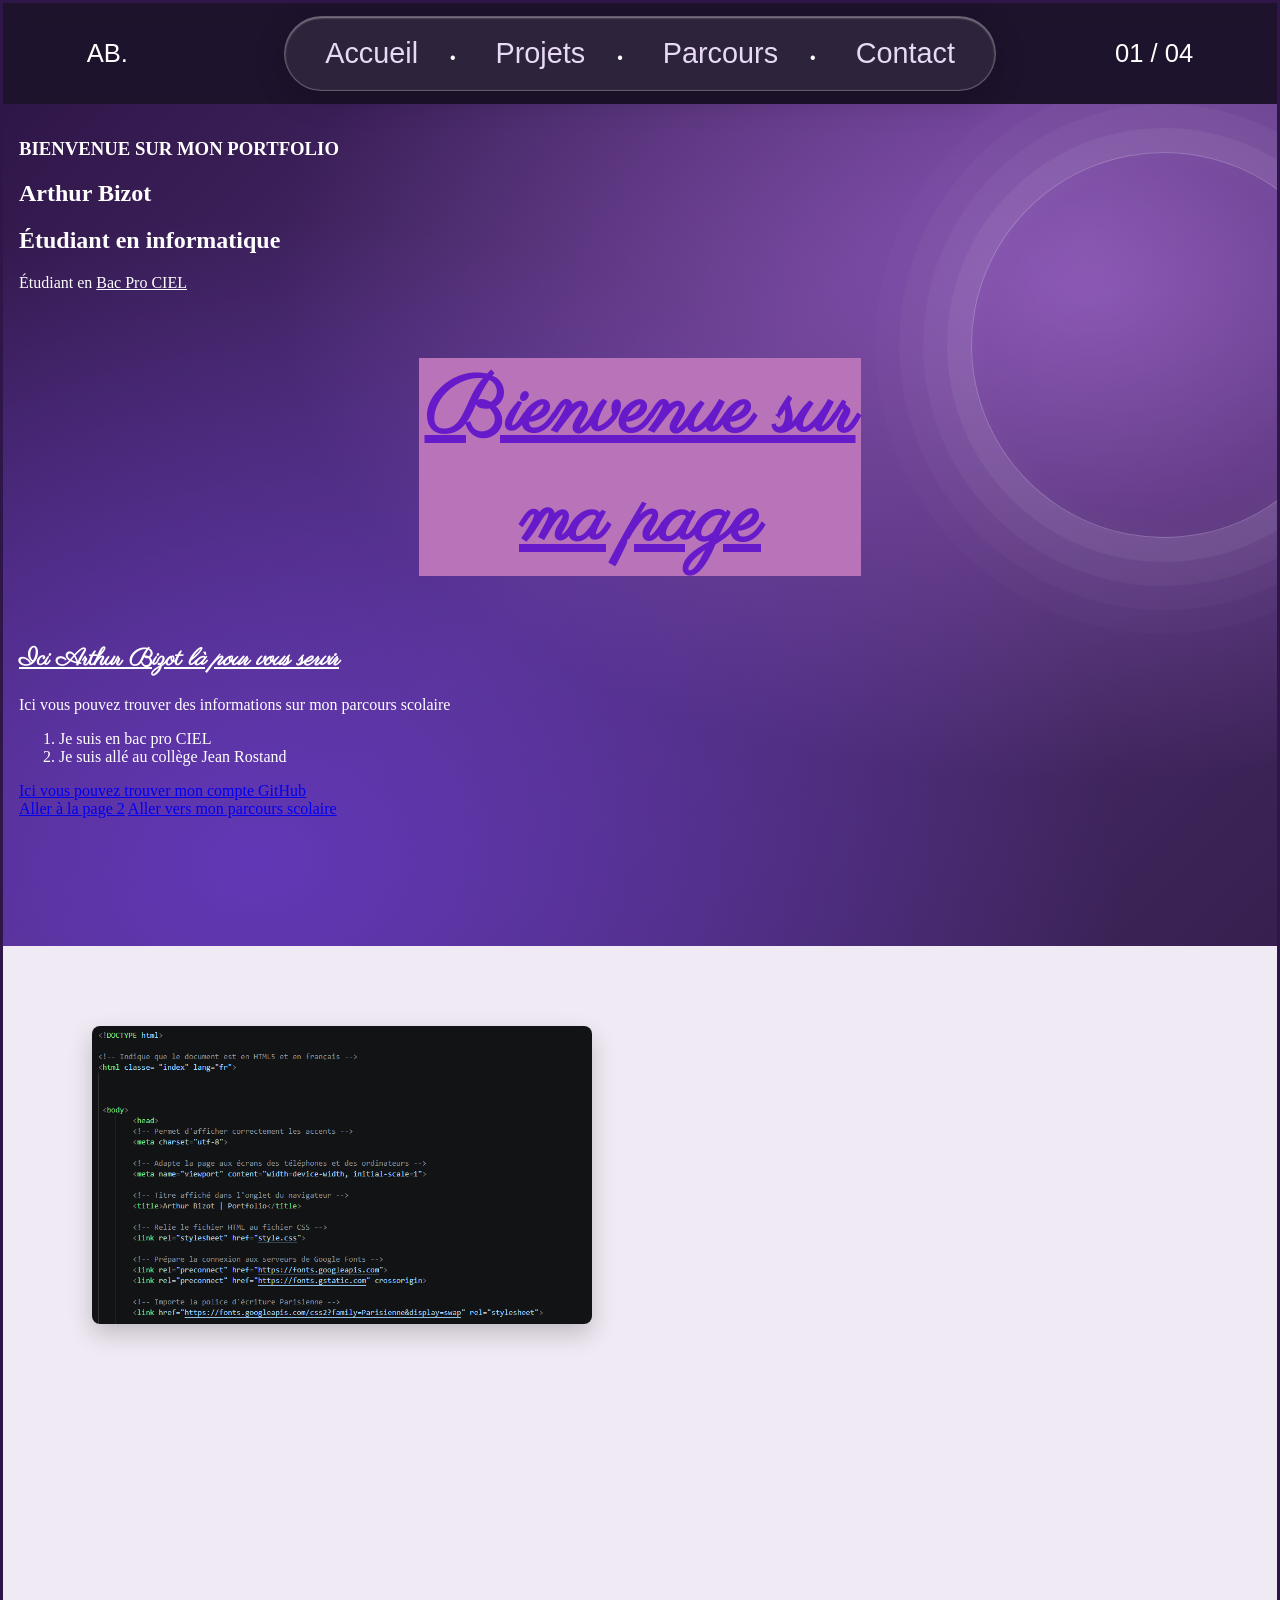
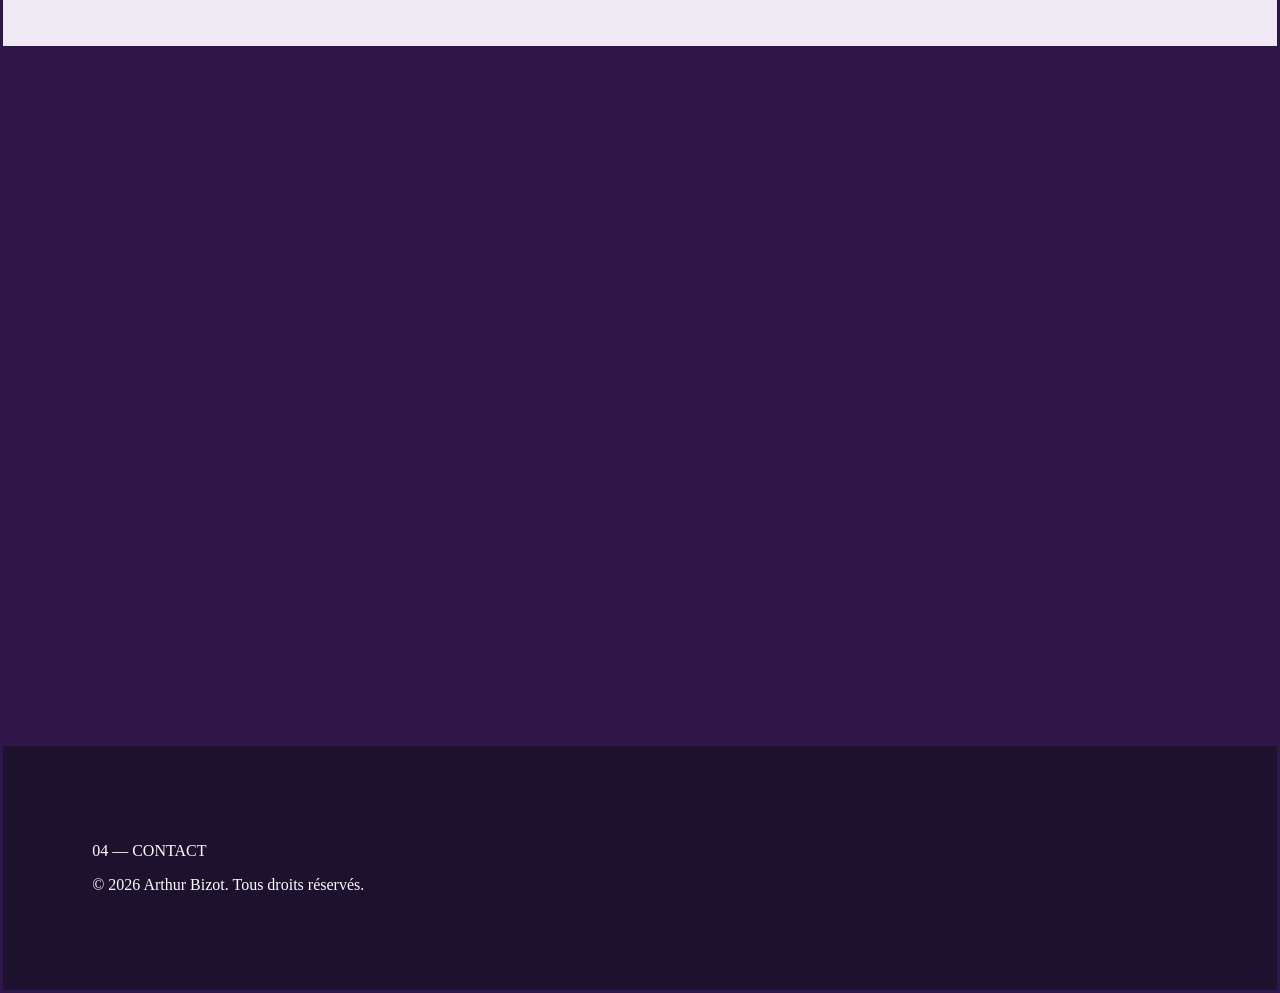
<file: index.html>
<!DOCTYPE html>
<html lang="fr">

<head>

    <meta charset="utf-8">
    <meta name="viewport" content="width=device-width, initial-scale=1">

    <title>Arthur Bizot | Portfolio</title>

    <!-- Feuille de style CSS -->
    <link rel="stylesheet" href="style.css">

    <!-- Importation de la police Parisienne -->
    <link rel="preconnect" href="https://fonts.googleapis.com">
    <link rel="preconnect" href="https://fonts.gstatic.com" crossorigin>
    <link href="https://fonts.googleapis.com/css2?family=Parisienne&display=swap" rel="stylesheet">
    
    
</head>

<body>

    <!-- ==========================================
         01 — EN-TÊTE ET NAVIGATION LIQUID GLASS
         ========================================== -->

    <main class="bordureenhaut">

        
    <main>
    <header class="menu">
        <p class="Logo">AB.</p>
        
        
        <nav>
            <ul class="LiquidGlass">
                <li><a href="index.html">Accueil</a></li>
                <li><a href="projets.html">Projets</a></li>
                <li><a href="parcours.html">Parcours</a></li>
                <li><a href="contact.html">Contact</a></li>
            </ul>
        </nav>

        <p class="Numero">01 / 04</p>
    </header> 
        
        <!-- Début du contenu principal du site -->

    <main>

        <!-- ======================================
             02 — PRÉSENTATION PERSONNELLE
             ====================================== -->

        <section class="partie1">

            <!-- Cercles décoratifs en arrière-plan -->
            
               <div class="Cercle" aria-hidden="true"></div>

            <h3>BIENVENUE SUR MON PORTFOLIO</h3>

            <h1>Arthur Bizot</h1>

            <h2>Étudiant en informatique</h2>

            <p>
                Étudiant en
                <a class="LienCiel"
                   href="https://www.onisep.fr/ressources/univers-formation/formations/lycees/bac-pro-cybersecurite-informatique-et-reseaux-electronique/"
                   target="_blank">
                    Bac Pro CIEL
                </a>
            </p>

            <h1 class="Titre">Bienvenue sur ma page</h1>

            <h2 class="H2">
                Ici Arthur Bizot
                <em><strong>là pour vous servir</strong></em>
            </h2>

            <p id="mon-parcours-scolaire">
                Ici vous pouvez trouver des informations sur mon parcours scolaire
            </p>

            <ol>
                <li>Je suis en bac pro CIEL</li>
                <li>Je suis allé au collège Jean Rostand</li>
            </ol>

            <a class="Info"
               href="https://github.com/Arthurxk20"
               target="_blank">
                Ici vous pouvez trouver mon compte
                <span class="Info-GitHub">GitHub</span>
            </a>

            <br>

            <a href="PAGE 2.HTML">Aller à la page 2</a>

            <a href="#mon-parcours-scolaire" class="Info">
                Aller vers mon parcours scolaire
            </a>

        </section>


        <!-- ======================================
             03 — RÉALISATIONS ET PROJETS
             ====================================== -->

        <section class="partie2">

            <img class="ImageCode"
                 src="image/code.png"
                 alt="Code source de mon portfolio"
                 title="Code source de mon portfolio">

        </section>


        <!-- ======================================
             04 — PARCOURS ET COMPÉTENCES
             ====================================== -->

        <section class="partie3">

            <!-- Contenu à ajouter -->

        </section>

    </main>


    <!-- ==========================================
         05 — PIED DE PAGE ET CONTACT
         ========================================== -->

    <footer>

        <p class="contact">04 — CONTACT</p>

        <p>© 2026 Arthur Bizot. Tous droits réservés.</p>

        <!-- Coordonnées professionnelles à ajouter -->

    </footer>
    <script src="script.js"></script>
</body>

</html>
</file>
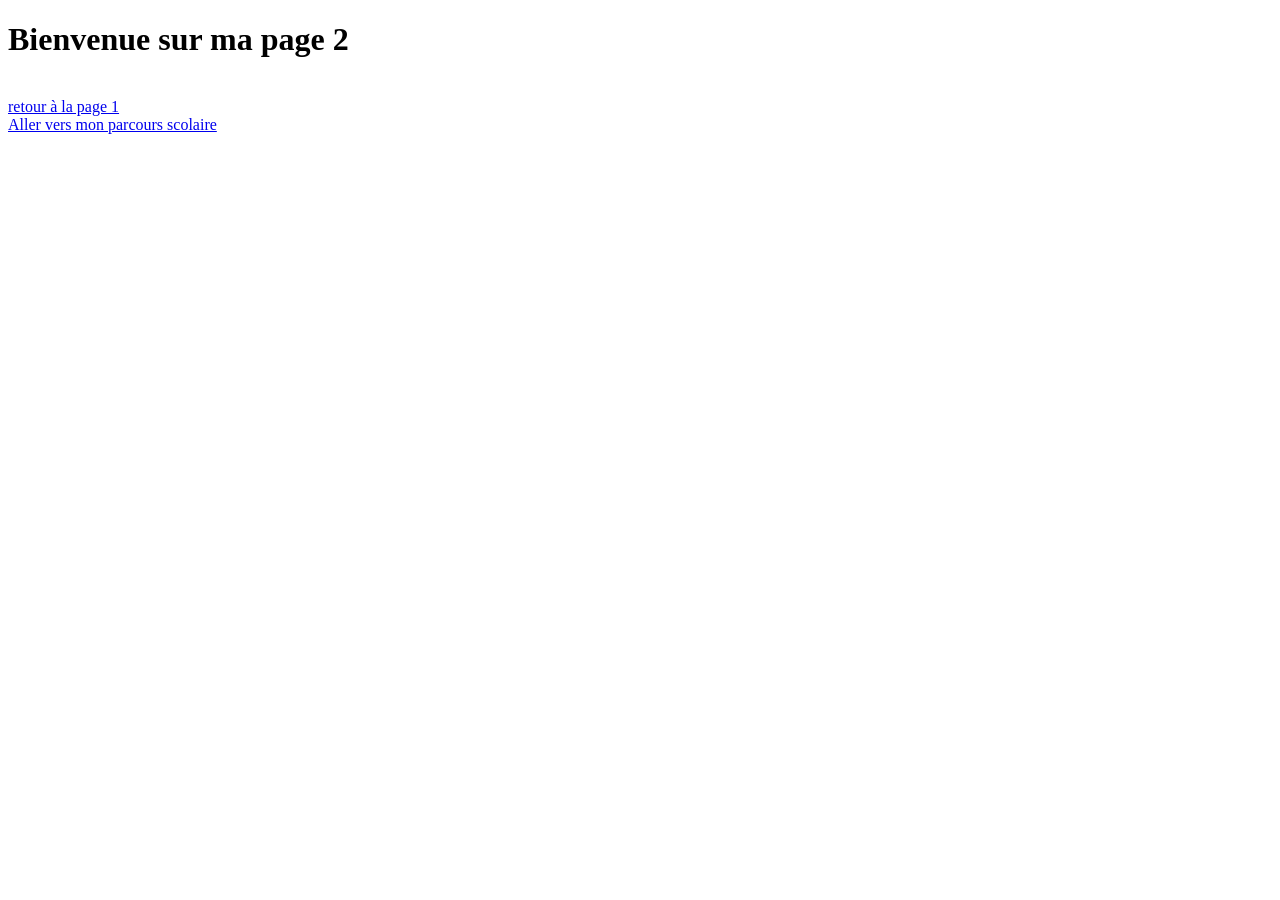
<file: PAGE 2.HTML>
<!DOCTYPE html>
<html lang="fr">

<head>
    <meta charset="UTF-8">
    <title>Arthur Bizot | Page 2</title>
    <link rel="stylesheet" href="style page 2.css">
</head>

<body>

        <h1>Bienvenue sur ma page 2</h1> <br>
    <a href="index.html">retour à la page 1</a> <br/>
    <a href="index.html#mon-parcours-scolaire">Aller vers mon parcours scolaire</a>
</body>

</html>
</file>
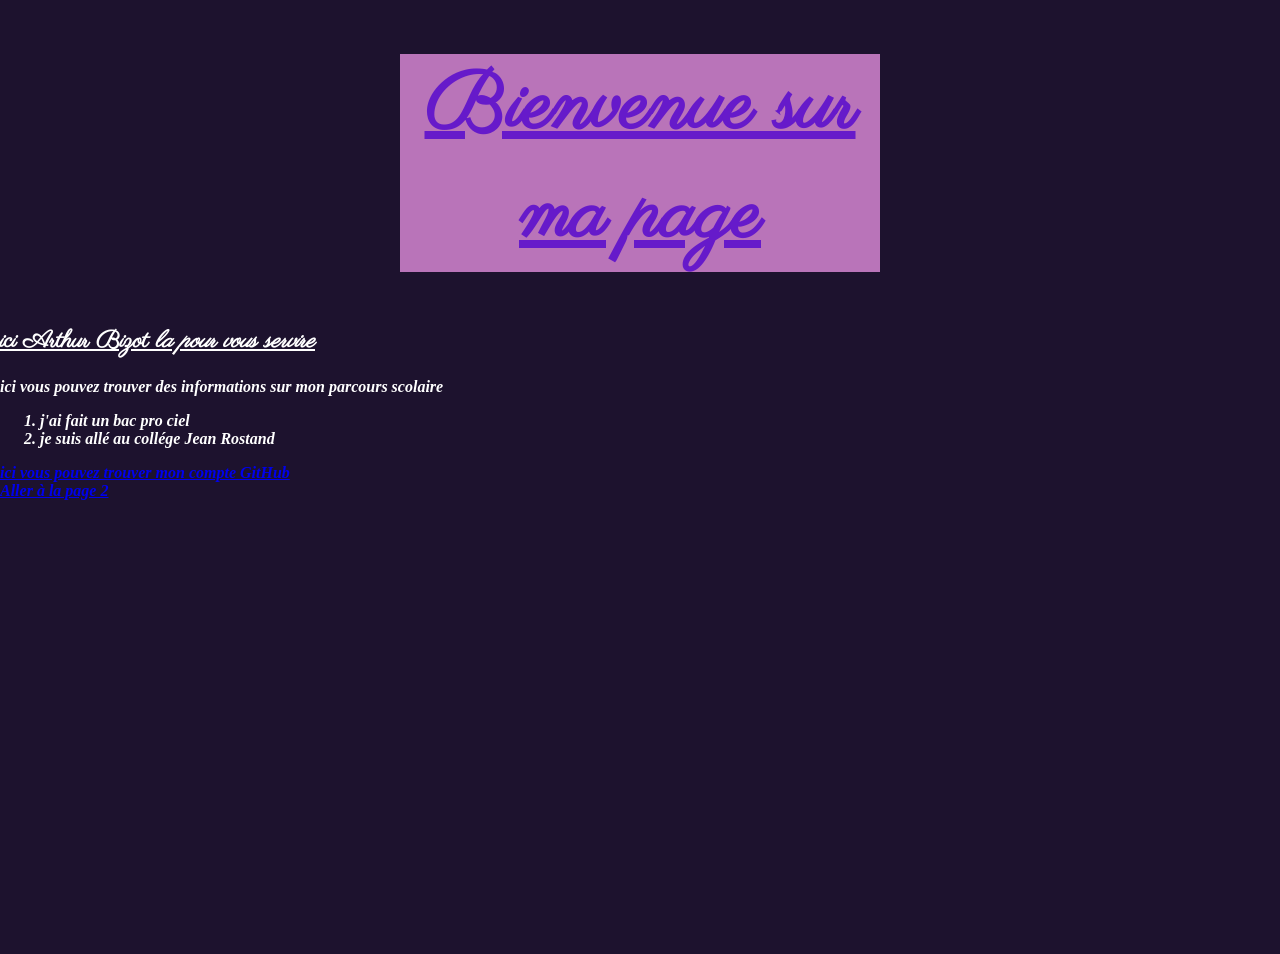
<file: Poire Tag.HTML>
<!DOCTYPE html>
<html lang="fr">
    <head>
        <meta charset="utf-8">
        <title>Poire Tag</title>
        <link rel="stylesheet" href="style.css">
        <link rel="preconnect" href="https://fonts.googleapis.com">
        <link rel="preconnect" href="https://fonts.gstatic.com" crossorigin>
        <link href="https://fonts.googleapis.com/css2?family=Parisienne&display=swap" rel="stylesheet">
    </head>
    <body>
      <p>
      <!--  <a href ="image Poire Tag/poire zoom.png" target="_blank"> <img src="image Poire Tag/poire.png" alt="Logo de Poire Tag" title="Logo de Poire Tag" width="100" height="100"> </a>-->
      </p> 
      <h1 class="Titre">Bienvenue sur ma page</h1>
          <H2 class="H2">ici Arthur Bizot <em><strong> la pour vous servire<em></em><strong></H2>  <! salut le lecteur>
          
         <p id="mon-parcours-scolaire">ici vous pouvez trouver des informations sur mon parcours scolaire</p>
          <ol>
            <li>j'ai fait un bac pro ciel</li>
            <li>je suis allé au collége Jean Rostand</li>
          </ol> 
        <a class="Info" href="https://github.com/Arthurxk20" target="_blank">   ici vous pouvez trouver mon compte <span class="Info-GitHub">GitHub</span>  </a>  <br>
        <a href="page 2.HTML">Aller à la page 2  </a>
 
    </body>
</html>
</file>
<file: style.css>
/* ==================================================
   01 — CONFIGURATION GÉNÉRALE DU SITE
   ================================================== */

head {

}

body {
    background-color: #1D122E;
    color: #F8F4FF;
    margin: 0;
    min-height: 100vh;
    padding: 0;

    color: rgb(255, 255, 255);
}

p,
H2 {
    color: rgb(255, 255, 255);
}


/* ==================================================
   02 — EN-TÊTE DU SITE (HEADER)
   ================================================== */

.bordureenhaut {
    border-top: 3px #2F1648 solid;
    border-right: 3px #2F1648 solid;
    border-bottom: 3px #2F1648 solid;
    border-left: 3px #2F1648 solid;
    min-height: 11vh;
    background: rgb(30, 19, 45);
}


/* Propriétés communes au logo et au numéro de page */

.Logo, .Numero {
    color: rgb(255, 255, 255);
    font-size: 1em;
    margin: 0;
}


/* Logo situé à gauche de l'en-tête */

.Logo {
    justify-self: start;
    margin-left: 20px;
    font-size: 1.6em;
}


/* Numéro de page situé à droite de l'en-tête */

.Numero {
    justify-self: end;
    margin-right: 20px;
    font-size: 1.6em;
}


/* ==================================================
   03 — MENU DE NAVIGATION LIQUID GLASS
   ================================================== */

   .menu {
    

/* Apparence de l'arrière-plan */
background: rgba(33, 21, 44, 0.19); /* Opacité : 0 = transparent, 1 = opaque */
backdrop-filter: blur(10px);       /* Plus la valeur augmente, plus l'arrière-plan est flou */
border: none;

/* Dimensions et espacements */
padding: 0.8rem 5%; /* 0.8rem : haut et bas | 5% : gauche et droite */
min-height: 11vh;   /* Hauteur minimale correspondant à 11% de la hauteur de la fenêtre */
width: 100%;        /* Occupe toute la largeur disponible */
box-sizing: border-box; /* Évite les débordements liés au padding et aux bordures */

/* Positionnement pendant le défilement */
position: sticky; /* Le menu reste collé en haut pendant le défilement */
top: 0;           /* Augmenter la valeur éloigne le menu du haut de la fenêtre */
z-index: 10;      /* Définit l'ordre de superposition avec les autres éléments */

/* Organisation de l'en-tête */
display: grid;
grid-template-columns: 1fr auto 1fr; /* Gauche : 1 fraction | Centre : largeur du contenu | Droite : 1 fraction */
align-items: center; /* Alignement vertical : start, center ou end */

/* Typographie */
font-family: Arial, Helvetica, sans-serif;
   }
.LiquidGlass {

    /* Disposition du menu */
    display: flex;
    justify-content: center;
    align-items: center;
    list-style: none;
    gap: 40px;


    /* Dimensions et espacements */
    width: fit-content;
    margin: auto;
    padding: 20px 40px;

    /* Transparence et flou du verre */
    background: rgba(255, 255, 255, 0.07);
    backdrop-filter: blur(2px);

    /* Bordure et forme du verre */
    border: 1px solid rgba(255, 255, 255, 0.25);
    border-radius: 50px;

    /* Ombre extérieure et reflet lumineux intérieur */
    box-shadow:
        0 8px 32px rgba(0, 0, 0, 0.15),
        inset 0 1px 2px rgba(255, 255, 255, 0.47);
}


/* Points séparateurs entre les liens du menu */

nav li:not(:last-child)::after {
    content: "•";
    margin-left: 2em;
}


/* Apparence normale des liens du menu */

.LiquidGlass a {
    color: #e8d9f6;
    text-decoration: none;
    display: inline-block;
    transition: transform 0.3s;
    font-size: 1.8em;
}


/* Animation et halo lumineux au passage de la souris */

.LiquidGlass a:hover {
    transform: scale(1.15);
    color: #FFFFFF;
    text-shadow: 2em #DDAFFF;
}


/* ==================================================
   04 — PREMIÈRE PARTIE : PRÉSENTATION
   ================================================== */

.index {
    color: white;
    font-family: "Parisienne", cursive;
    text-align: center;
    padding: 20px;
}

.partie1 {
    background:
        radial-gradient(ellipse at 85% 22%, #ad6bdc95, transparent 53%),
        radial-gradient(ellipse at 20% 90%, #6237b6, transparent 60%),
        linear-gradient(135deg, #2f1648, #503075 48%, #372050);

    position: relative;
    overflow: hidden;
    min-height: 90vh;
    padding: 1em;
}


/* Titre principal */

.Titre {
    color: rgba(102, 26, 202, 1); /* Opacité comprise entre 0 et 1 */
    text-decoration: underline;
    font-family: "Parisienne", cursive;
    font-size: 5em;
    text-align: center;
    background-color: rgb(185, 116, 185);
    margin-inline: 5em;
}


/* Titre secondaire */

.H2 {
    color: rgb(255, 255, 255);
    text-decoration: underline;
    font-family: "Parisienne", cursive;
}


/* Mise en forme personnalisée du texte */

.tt {
    color: rgb(255, 255, 255);
    justify-self: start;
    font-family: "Parisienne", cursive;
}


/* Lien vers la présentation du Bac Pro CIEL */

.LienCiel {
    color: rgb(255, 255, 255);
    text-decoration: underline;
    display: inline-block;
    transition: transform 0.3s;
}


/* Animation du lien CIEL au survol */

.LienCiel:hover {
    transform: scale(1.10); /* Agrandissement de 10 % */
    cursor: pointer;
}
/* ==================================================
   ANNEAUX DÉCORATIFS — LIQUID GEL
   ================================================== */

.Cercle {      /*Cercle décoratif animé généré par ia sous ma supervision*/
    position: absolute;

    /* Dimensions adaptatives */
    width: clamp(12rem, 30vw, 28rem);
    aspect-ratio: 1 / 1;

    /* Positionnement */
    right: -5rem;
    top: 3rem;

    /* Forme et transparence */
    border-radius: 50%;
    border: 1px solid rgba(255, 255, 255, 0.26);

    /* Reflet lumineux intérieur */
    background: radial-gradient(
        circle at 30% 25%,
        rgba(228, 184, 255, 0.09),
        transparent 70%
    );

    /* Anneaux lumineux */
    box-shadow:
        inset 0 0 2rem rgba(255, 255, 255, 0.04),
        0 0 0 1.5rem rgba(255, 255, 255, 0.05),
        0 0 0 3rem rgba(255, 255, 255, 0.035),
        0 0 0 4.5rem rgba(255, 255, 255, 0.025),
        0 0 0 6rem rgba(255, 255, 255, 0.015);

    pointer-events: none;
    will-change: transform;
}

/* ==================================================
   05 — DEUXIÈME PARTIE : RÉALISATIONS ET PROJETS
   ================================================== */

.partie2 {
    background-color: #F0EAF4; /* Blanc légèrement violet */
    color: #241830;            /* Texte violet sombre */
    min-height: 60vh;
    padding: 5em 7%;
}


/* Image présentant le code source du portfolio */

.ImageCode {
    width: 100%;        /* S'adapte à l'espace disponible */
    max-width: 500px;   /* Limite la largeur de l'image */
    height: auto;      /* Conserve les proportions */
    border-radius: 8px;

    /* Ombre extérieure de l'image */
    box-shadow: 0 10px 25px rgba(0, 0, 0, 0.2);
}


/* ==================================================
   06 — TROISIÈME PARTIE : PARCOURS
   ================================================== */

.partie3 {
    background-color: #2f1648; /* Violet profond */
    color: #ffffff;
    min-height: 60vh;
    padding: 5em 7%;
}


/* ==================================================
   07 — BOUTONS
   ================================================== */

.buttonpage2 {
    color: rgb(255, 255, 255);
    font-family: "Parisienne", cursive;
    display: inline-block;
    padding: 10px;
    border: 1px solid rgb(255, 255, 255);
}


/* ==================================================
   08 — PIED DE PAGE (FOOTER)
   ================================================== */

footer {
    padding: 5em 7%;
    background-color: #1D122E;
}


/* ==================================================
   09 — ANCIEN CODE DÉSACTIVÉ ET EXPÉRIMENTATIONS
   ================================================== */

/*
.Info-GitHub {
    color: rgb(0, 0, 0);
    text-decoration: underline;
    font-family: "Parisienne", cursive;
}
*/
</file>
<file: style page 2.css>
body
{
   background: linear-gradient(255, 155, 255)
}
</file>
